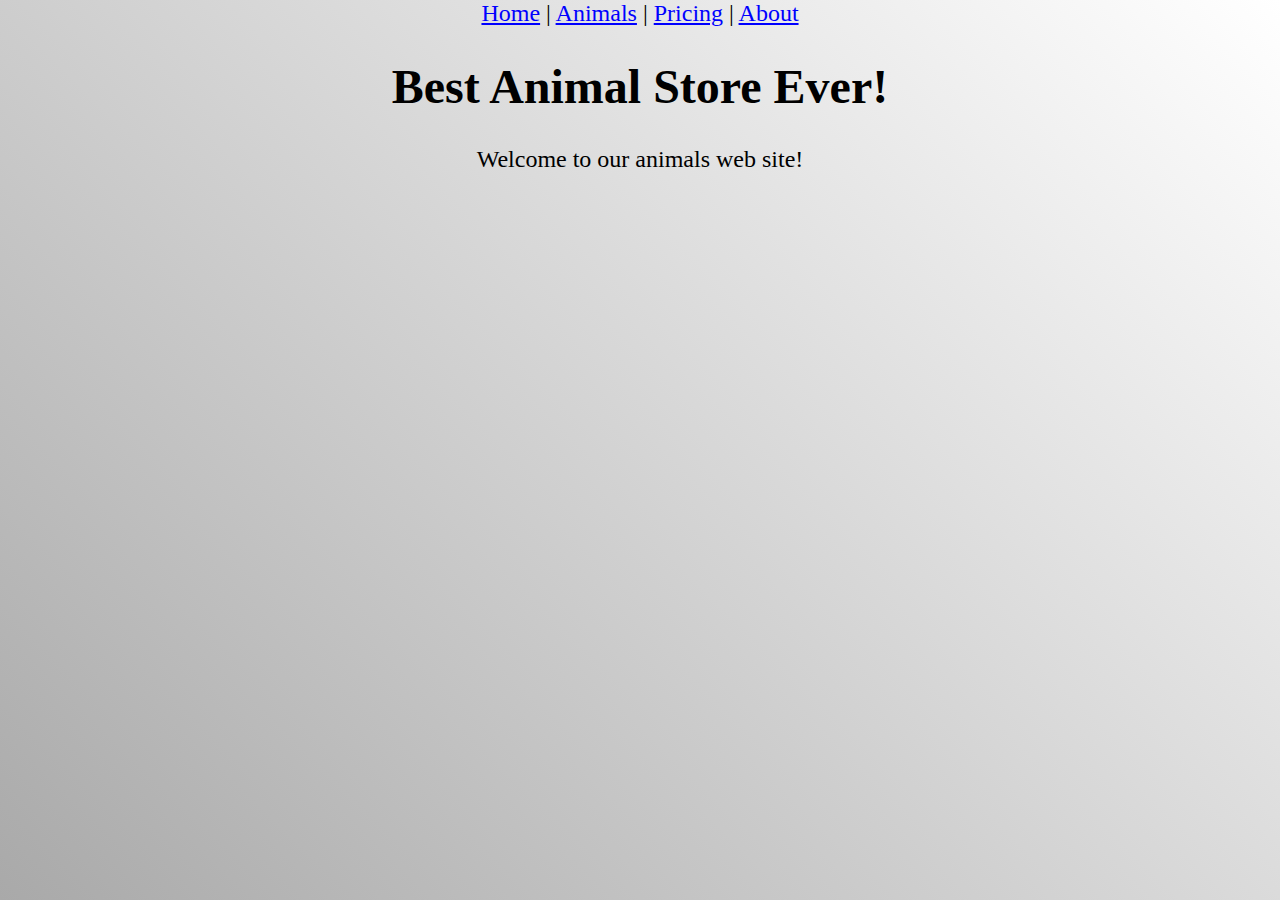
<file: index.html>
<!DOCTYPE html>
<html lang="en">
<head>
    <meta charset="UTF-8">
    <meta http-equiv="X-UA-Compatible" content="IE=edge">
    <meta name="viewport" content="width=device-width, initial-scale=1.0">
    <title>Animals | Home</title>
    <link rel="stylesheet" href="style.css">
</head>
<body>

    <a href="index.html">Home</a>
    <span> | </span>
    <a href="animals.html">Animals</a>
    <span> | </span>
    <a href="pricing.html">Pricing</a>
    <span> | </span>
    <a href="about.html">About</a>

    <h1>Best Animal Store Ever!</h1>

    <p>Welcome to our animals web site!</p>


</body>
</html>
</file>
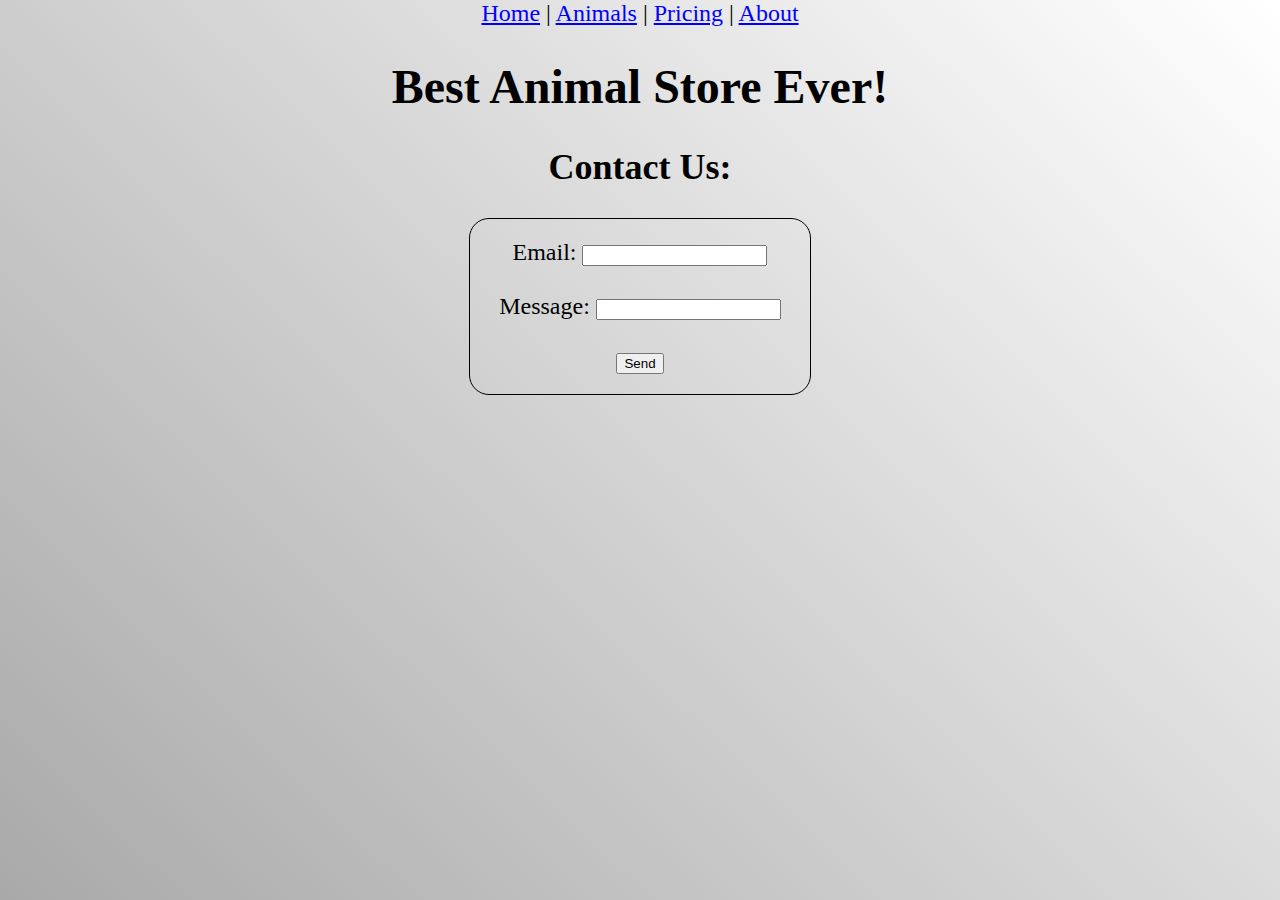
<file: about.html>
<!DOCTYPE html>
<html lang="en">
<head>
    <meta charset="UTF-8">
    <meta http-equiv="X-UA-Compatible" content="IE=edge">
    <meta name="viewport" content="width=device-width, initial-scale=1.0">
    <title>About</title>
    <link rel="stylesheet" href="style.css">
</head>
<body>
    
    <a href="index.html">Home</a>
    <span> | </span>
    <a href="animals.html">Animals</a>
    <span> | </span>
    <a href="pricing.html">Pricing</a>
    <span> | </span>
    <a href="about.html">About</a>

    <h1>Best Animal Store Ever!</h1>

        
    <h2>Contact Us: </h2>
    <form>
        
        <label>Email: </label>
        <input type="email">
        <br><br>
        
        <label>Message: </label>
        <input type="text">
        <br><br>

        <button>Send</button>
    </form>
    
</body>
</html>
</file>
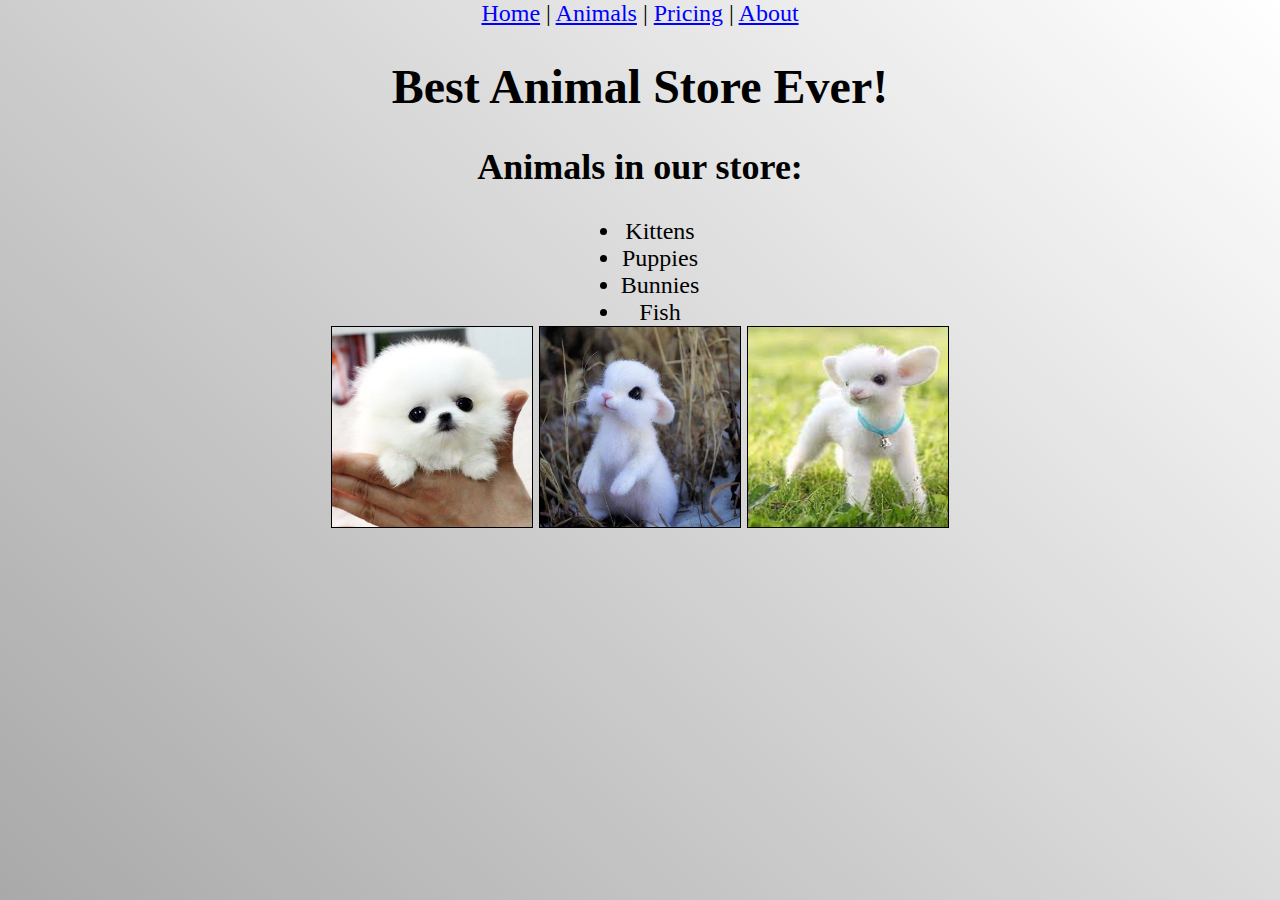
<file: animals.html>
<!DOCTYPE html>
<html lang="en">

<head>
    <meta charset="UTF-8">
    <meta http-equiv="X-UA-Compatible" content="IE=edge">
    <meta name="viewport" content="width=device-width, initial-scale=1.0">
    <title>Animals</title>
    <link rel="stylesheet" href="style.css">

</head>

<body>

    <a href="index.html">Home</a>
    <span> | </span>
    <a href="animals.html">Animals</a>
    <span> | </span>
    <a href="pricing.html">Pricing</a>
    <span> | </span>
    <a href="about.html">About</a>

    <h1>Best Animal Store Ever!</h1>

    <h2>Animals in our store: </h2>

    <ul>
        <li>Kittens</li>
        <li>Puppies</li>
        <li>Bunnies</li>
        <li>Fish</li>
    </ul>

    <div class="images">
        <img src="assets/images/animal1.jpg">
        <img src="assets/images/animal2.jpg">
        <img src="assets/images/animal3.jpg">
    </div>

</body>

</html>
</file>
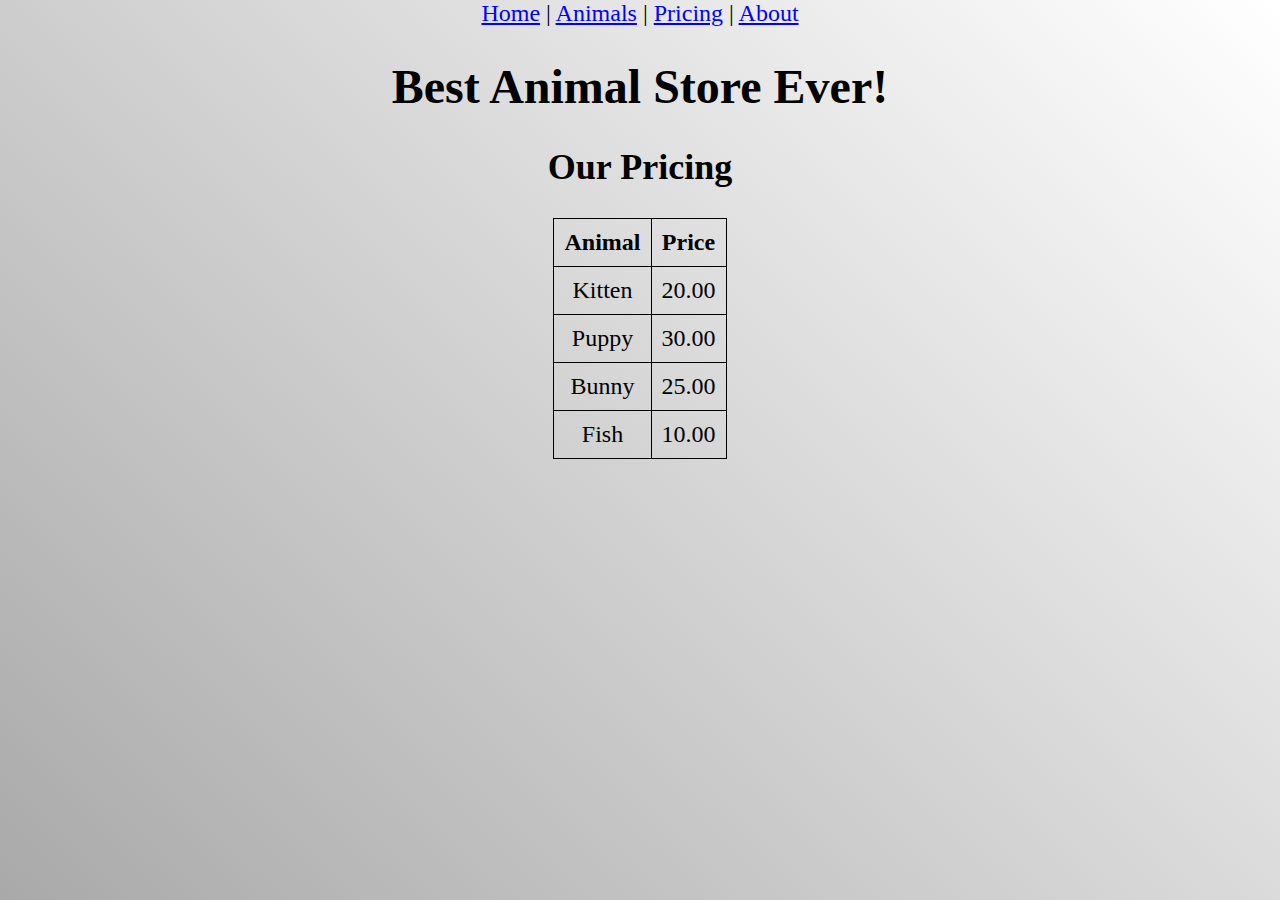
<file: pricing.html>
<!DOCTYPE html>
<html lang="en">
<head>
    <meta charset="UTF-8">
    <meta http-equiv="X-UA-Compatible" content="IE=edge">
    <meta name="viewport" content="width=device-width, initial-scale=1.0">
    <title>Pricing</title>
    <link rel="stylesheet" href="style.css">
</head>
<body>
    
    <a href="index.html">Home</a>
    <span> | </span>
    <a href="animals.html">Animals</a>
    <span> | </span>
    <a href="pricing.html">Pricing</a>
    <span> | </span>
    <a href="about.html">About</a>

    <h1>Best Animal Store Ever!</h1>

    <h2>Our Pricing</h2>

    <table>
        <thead>
            <tr>
                <th>Animal</th>
                <th>Price</th>
            </tr>
        </thead>
        <tbody>
            <tr>
                <td>Kitten</td>
                <td>20.00</td>
            </tr>
            <tr>
                <td>Puppy</td>
                <td>30.00</td>
            </tr>
            <tr>
                <td>Bunny</td>
                <td>25.00</td>
            </tr>
            <tr>
                <td>Fish</td>
                <td>10.00</td>
            </tr>
        </tbody>
    </table>

</body>
</html>
</file>
<file: style.css>
html, body {
    height: 100%;
    margin: 0;
    padding: 0;
    font-size: x-large;
    text-align: center;
    background-image: linear-gradient(44deg, darkgray, white);
}

a {
    color: blue;
}

form {
    margin: auto;
    border: 1px solid;
    width: 300px;
    padding: 20px;
    border-radius: 20px;
}

ul {
    margin: auto;
    display: inline-block;
}

.images > img {
    width: 200px;
    height: 200px;
    border: 1px solid;
}

table, th, td {
    border: 1px solid;
    padding: 10px;
    margin: auto;
    border-collapse: collapse;
}

/* th:nth-child(2) {
    width: 200px;
} */
</file>
